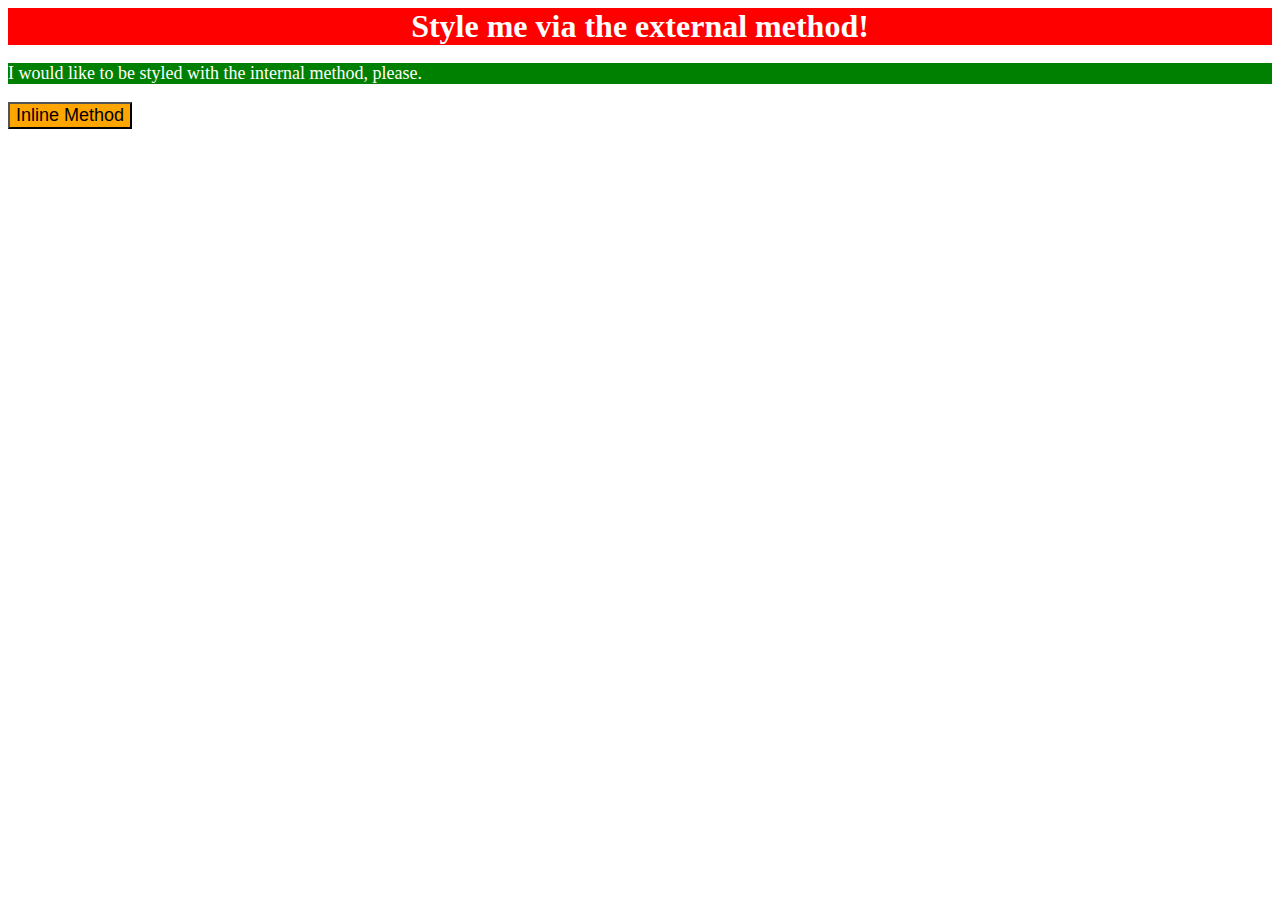
<file: foundations/01-css-methods/index.html>
<!doctype html>
<html lang="en">
    <head>
        <style>
            p {
                background-color: green;
                color: white;
                font-size: 18px;
            }
        </style>
        <link rel="stylesheet" href="styles.css" />
        <meta charset="UTF-8" />
        <meta http-equiv="X-UA-Compatible" content="IE=edge" />
        <meta name="viewport" content="width=device-width, initial-scale=1.0" />
        <title>Methods for Adding CSS</title>
    </head>
    <body>
        <div>Style me via the external method!</div>
        <p>I would like to be styled with the internal method, please.</p>
        <button style="background-color: orange; font-size: 18px">
            Inline Method
        </button>
    </body>
</html>
</file>
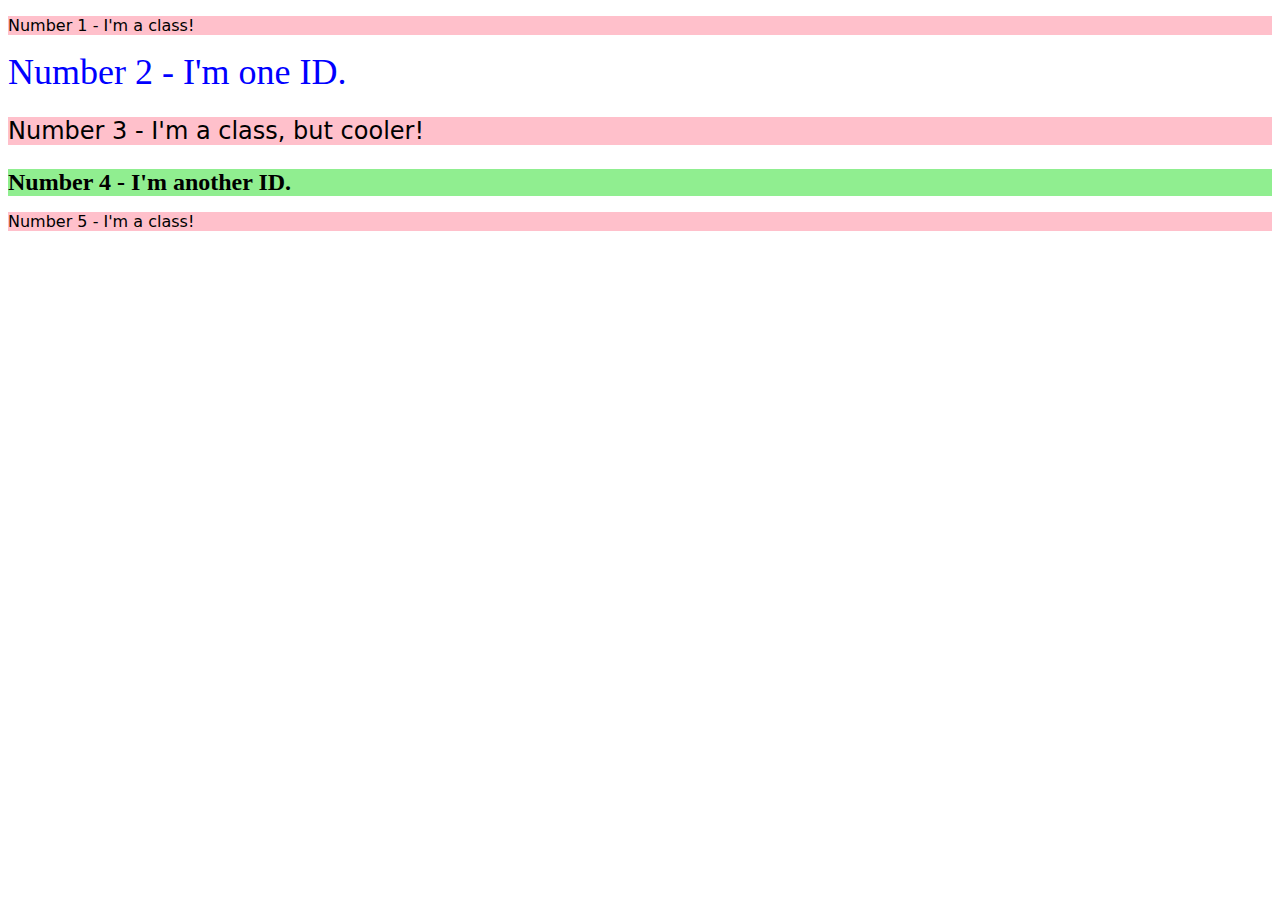
<file: foundations/02-class-id-selectors/index.html>
<!doctype html>
<html lang="en">
    <head>
        <meta charset="UTF-8" />
        <meta http-equiv="X-UA-Compatible" content="IE=edge" />
        <meta name="viewport" content="width=device-width, initial-scale=1.0" />
        <title>Class and ID Selectors</title>
        <link rel="stylesheet" href="style.css" />
    </head>
    <body>
        <p class="odd">Number 1 - I'm a class!</p>
        <div id="second">Number 2 - I'm one ID.</div>
        <p class="odd smallfont">Number 3 - I'm a class, but cooler!</p>
        <div class="smallfont" id="fourth">Number 4 - I'm another ID.</div>
        <p class="odd">Number 5 - I'm a class!</p>
    </body>
</html>
</file>
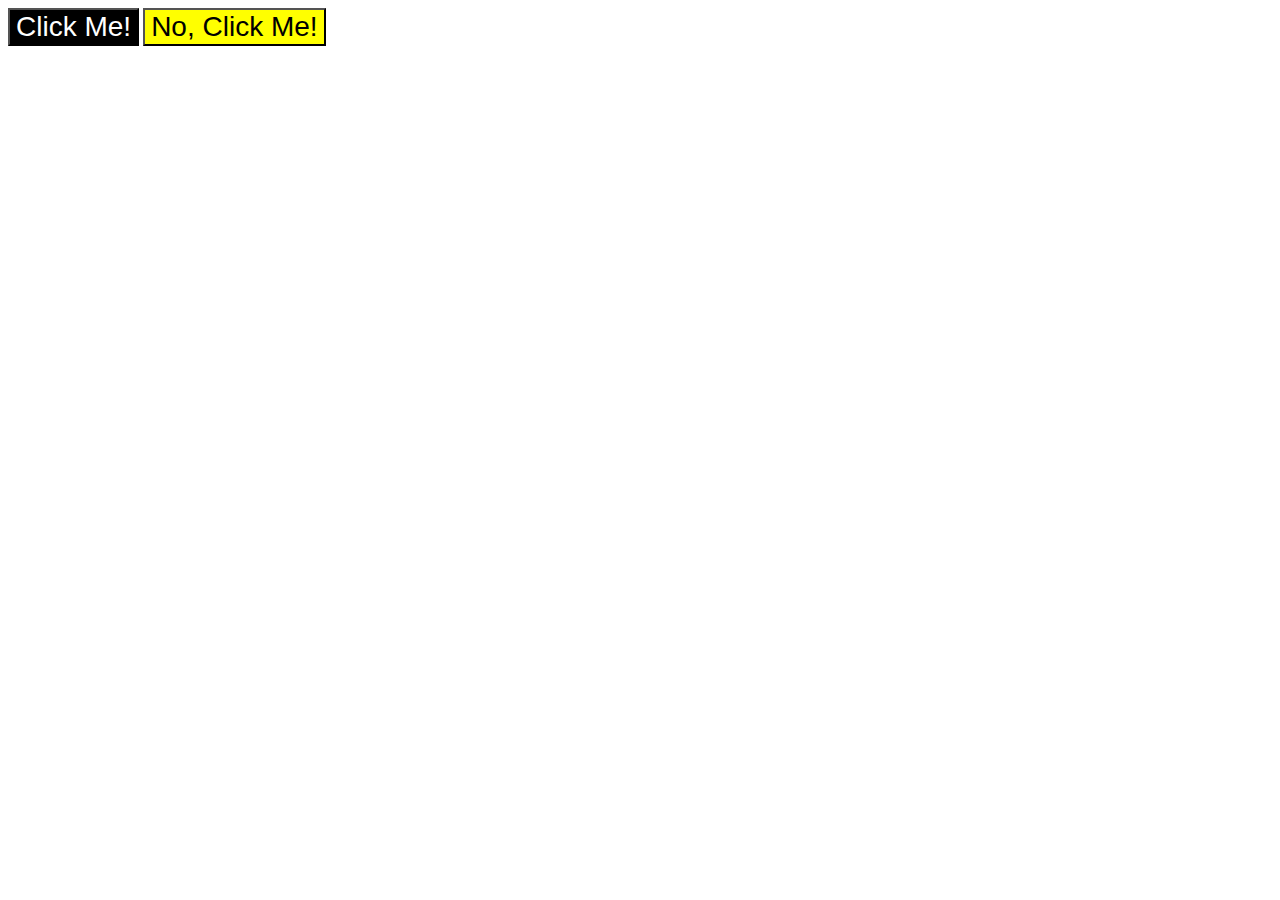
<file: foundations/03-grouping-selectors/index.html>
<!doctype html>
<html lang="en">
    <head>
        <meta charset="UTF-8" />
        <meta http-equiv="X-UA-Compatible" content="IE=edge" />
        <meta name="viewport" content="width=device-width, initial-scale=1.0" />
        <title>Grouping Selectors</title>
        <link rel="stylesheet" href="style.css" />
    </head>
    <body>
        <button class="first">Click Me!</button>
        <button class="second">No, Click Me!</button>
    </body>
</html>
</file>
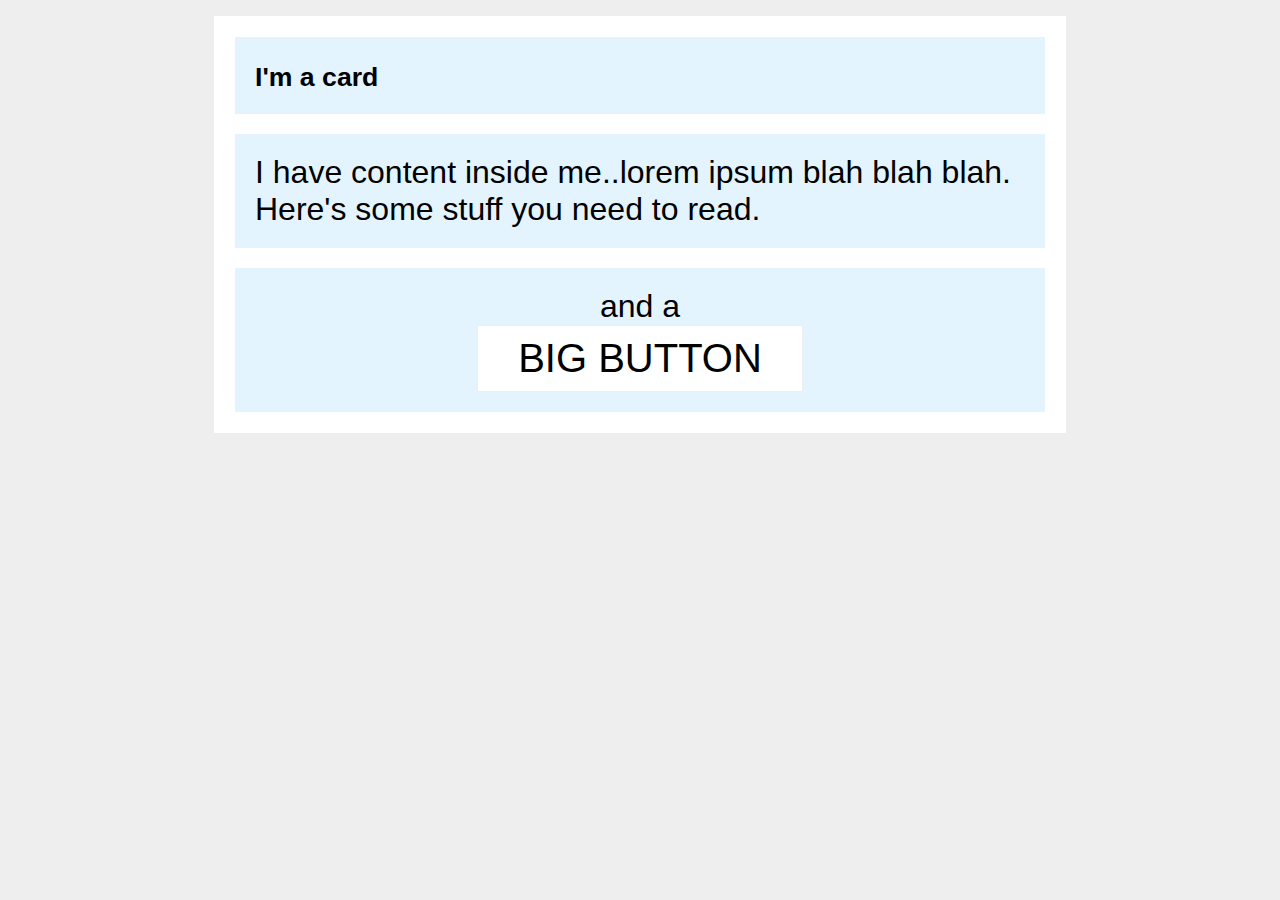
<file: margin-and-padding/02-margin-and-padding-2/index.html>
<!doctype html>
<html lang="en">
    <head>
        <meta charset="UTF-8" />
        <meta http-equiv="X-UA-Compatible" content="IE=edge" />
        <meta name="viewport" content="width=device-width, initial-scale=1.0" />
        <title>Margin and Padding exercise 2</title>
        <link rel="stylesheet" href="style.css" />
    </head>
    <body>
        <div class="card">
            <h1 class="title"><small>I'm a card</small></h1>
            <div class="content">
                I have content inside me..lorem ipsum blah blah blah. Here's
                some stuff you need to read.
            </div>
            <div class="button-container">
                and a <button>BIG BUTTON</button>
            </div>
        </div>
    </body>
</html>
</file>
<file: foundations/01-css-methods/styles.css>
div {
    background-color: red;
    color: white;
    font-size: 32px;
    font-weight: 700;
    text-align: center;
}
</file>
<file: foundations/02-class-id-selectors/style.css>
.odd {
    background-color: pink;
    font-family: Verdana, "DejaVu Sans", "sans-serif";
}
#second {
    color: blue;
    font-size: 36px;
}
.smallfont {
    font-size: 24px;
}
#fourth {
    background-color: lightgreen;
    font-weight: 700;
}
</file>
<file: foundations/03-grouping-selectors/style.css>
.first,
.second {
    font-size: 28px;
    font-family: Helvetica, "Times New Roman", sans-serif;
}
.first {
    background-color: black;
    color: white;
}
.second {
    background-color: yellow;
}
</file>
<file: margin-and-padding/02-margin-and-padding-2/style.css>
body {
    background: #eee;
    font-family: sans-serif;
}

.card {
    width: 850px;
    background: #fff;
    margin: 16px auto;
    padding: 1px;
}

.title {
    background: #e3f4ff;
}

.content {
    background: #e3f4ff;
}

.button-container {
    background: #e3f4ff;
    text-align: center;
}

button {
    background: white;
    border: 1px solid #eee;
    display: block;
    padding: 10px 40px;
    margin: auto;
    font-size: 40px;
}

.title,
.button-container,
.content {
    margin: 20px;
    font-size: 32px;
    padding: 20px;
}
</file>
